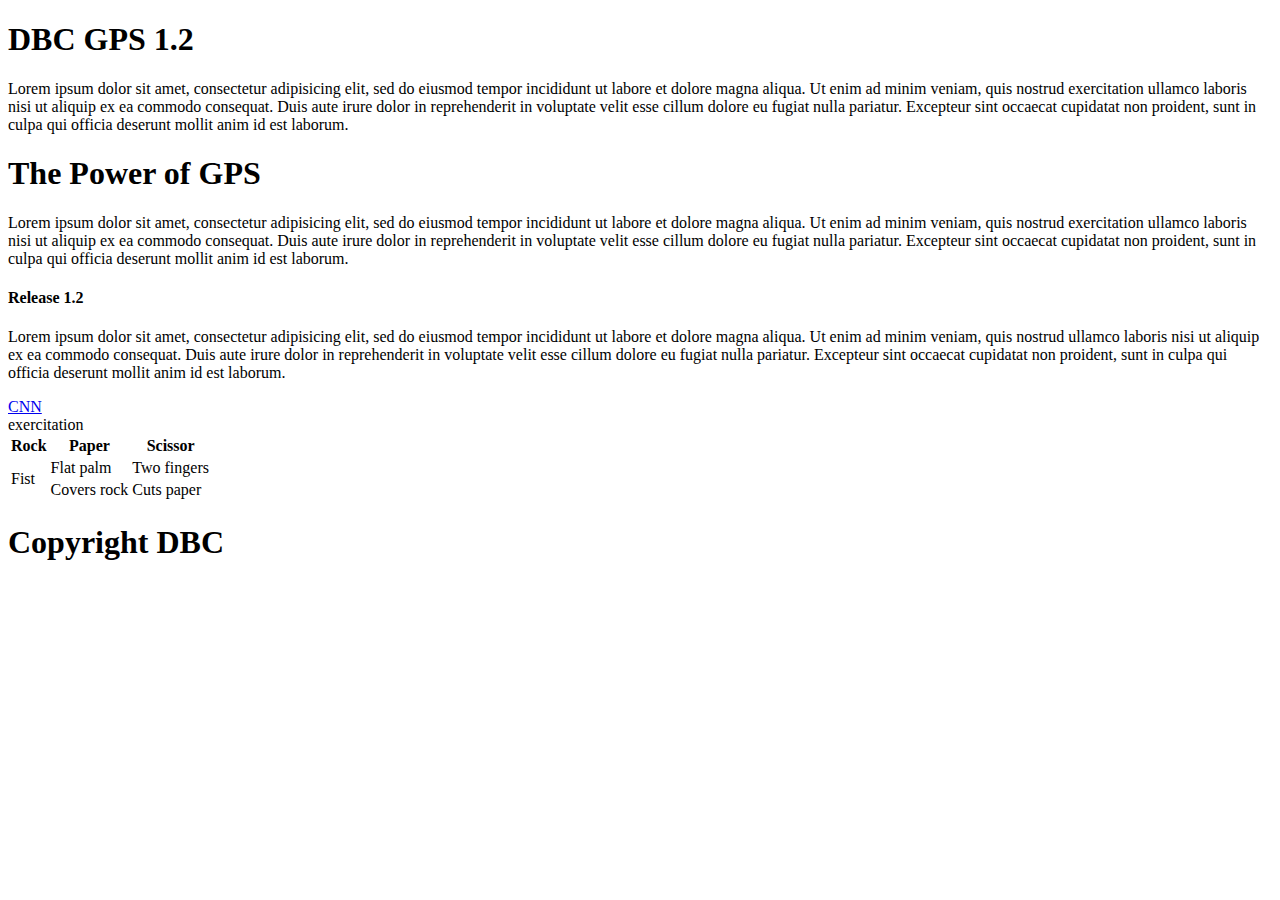
<file: html/gps/index.html>
<!DOCTYPE html>
<html>
<head>
  <meta charset="UTF-8">
  <title>GPS 1.2 Release 2</title>
</head>
<body>
  <header>
    <h1>DBC GPS 1.2</h1>
  </header>
  <main>Lorem ipsum dolor sit amet, consectetur adipisicing elit, sed do eiusmod
  tempor incididunt ut labore et dolore magna aliqua. Ut enim ad minim veniam,
  quis nostrud exercitation ullamco laboris nisi ut aliquip ex ea commodo
  consequat. Duis aute irure dolor in reprehenderit in voluptate velit esse
  cillum dolore eu fugiat nulla pariatur. Excepteur sint occaecat cupidatat non
  proident, sunt in culpa qui officia deserunt mollit anim id est laborum.
  <article>
    <h1>The Power of GPS</h1>
    <p>Lorem ipsum dolor sit amet, consectetur adipisicing elit, sed do eiusmod
    tempor incididunt ut labore et dolore magna aliqua. Ut enim ad minim veniam,
    quis nostrud exercitation ullamco laboris nisi ut aliquip ex ea commodo
    consequat. Duis aute irure dolor in reprehenderit in voluptate velit esse
    cillum dolore eu fugiat nulla pariatur. Excepteur sint occaecat cupidatat non
    proident, sunt in culpa qui officia deserunt mollit anim id est laborum.</p> 
  <section>
    <h4>Release 1.2</h4>
    <p>Lorem ipsum dolor sit amet, consectetur adipisicing elit, sed do eiusmod
    tempor incididunt ut labore et dolore magna aliqua. Ut enim ad minim veniam,
    quis nostrud  ullamco laboris nisi ut aliquip ex ea commodo
    consequat. Duis aute irure dolor in reprehenderit in voluptate velit esse
    cillum dolore eu fugiat nulla pariatur. Excepteur sint occaecat cupidatat non
    proident, sunt in culpa qui officia deserunt mollit anim id est laborum.</p>
    <nav><a href="wwww.cnn.com">CNN</a></nav>
    <aside>exercitation</aside>
  </section>
  <section>
    <table>
      <tr>
        <th>Rock</th>
        <th>Paper</th>
        <th>Scissor</th>
      </tr>
      <tr>
        <td rowspan="2">Fist</td>
        <td>Flat palm</td>
        <td>Two fingers</td>
      </tr>
      <tr>
        <td>Covers rock</td>
        <td>Cuts paper</td>
      </tr>
    </table>
  </section>
  </article>
  </main>
  <footer>
    <h1>Copyright DBC</h1>
  </footer>
</body>
</html>
</file>
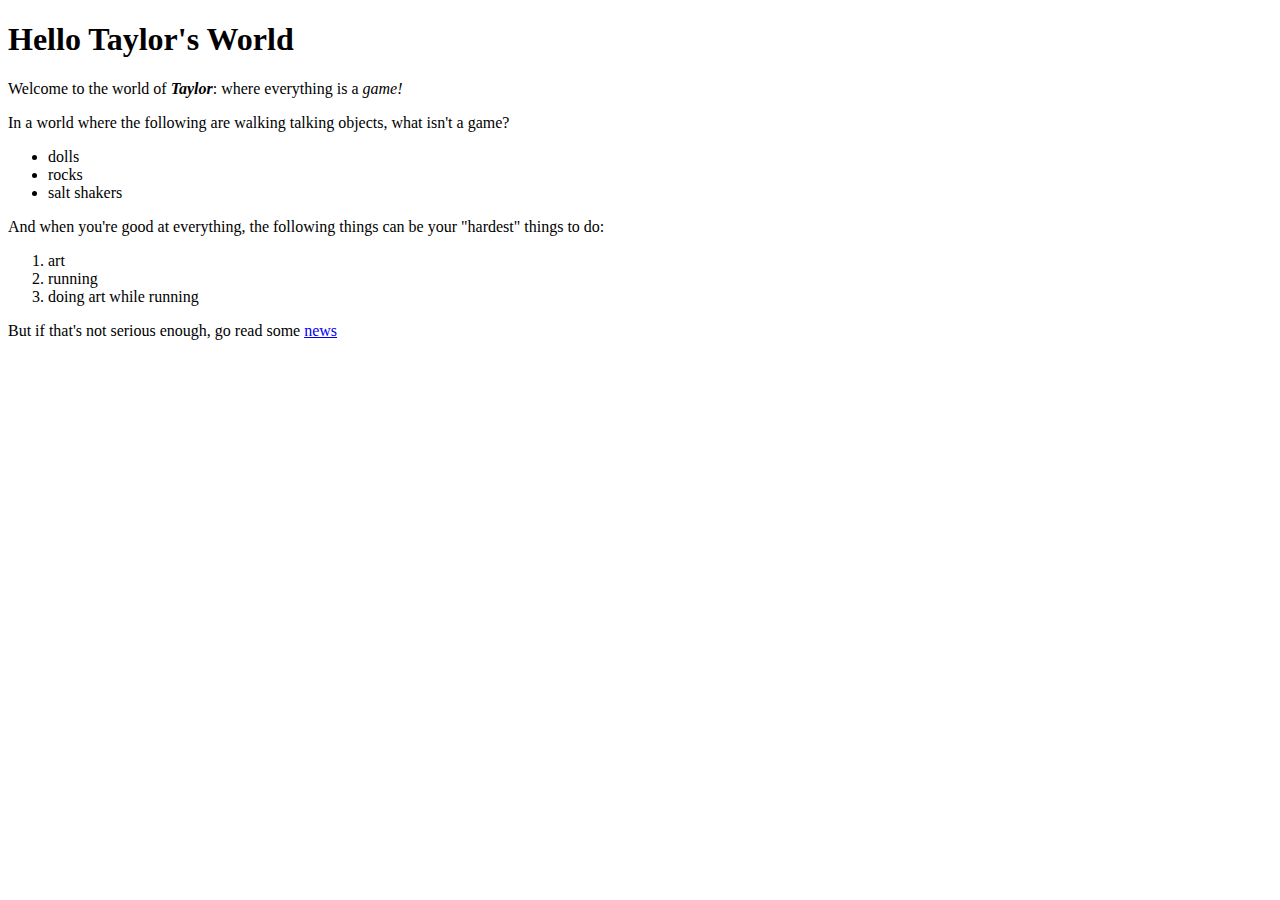
<file: html/web_basics/index.html>
<!DOCTYPE html>
<html>
  <head>
    <title>Dev Bootcamp, Week 2 HTML</title>
  </head>
  <body>
  <h1>Hello Taylor's World</h1>
    <p>Welcome to the world of <em><strong>Taylor</strong></em>: where everything is a <em>game!</em></p>
    <p>In a world where the following are walking talking objects, what isn't a game?</p>
    <ul>
      <li>dolls</li>
      <li>rocks</li>
      <li>salt shakers</li>
    </ul>
    <p>And when you're good at everything, the following things can be your "hardest" things to do:</p>
    <ol>
      <li>art</li>
      <li>running</li>
      <li>doing art while running</li>
    </ol>
    <p>But if that's not serious enough, go read some <a href="https://www.msnbc.com/"> news</a></p>
  </body>
</html>
</file>
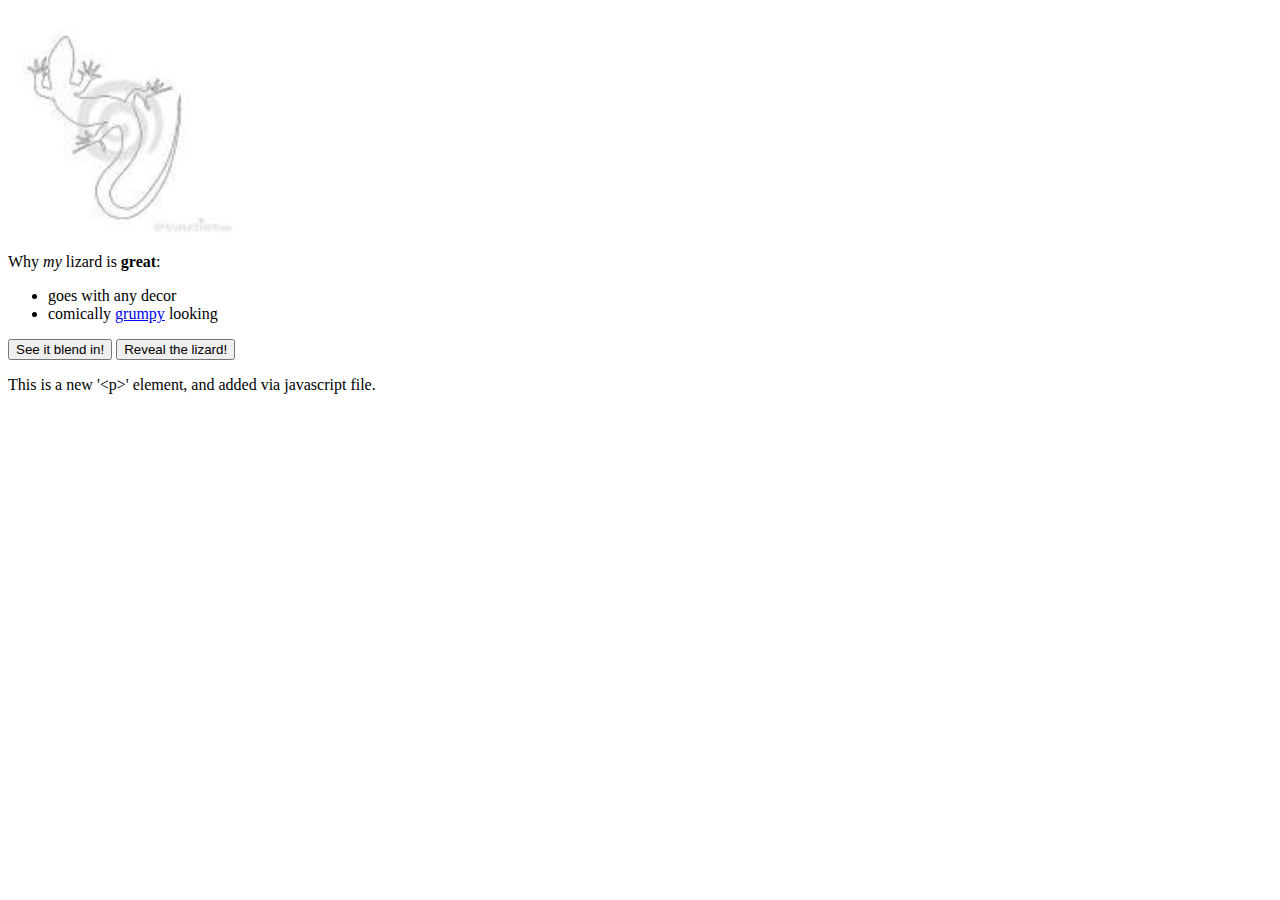
<file: web_dev/jquery/index.html>
<!DOCTYPE html>
<html>
<head>
  <title>About My Little Pet</title>
  <link rel="stylesheet" href="style.css">
  <script type="text/javascript" src="jquery-3.2.1.js"></script>

</head>
<body>
  <div id="about-my-pet">
    <img id="lizard-photo" src="chameleon.png">
    <p>Why <em>my</em> lizard is <strong>great</strong>:</p>
    <ul>
      <li>goes with any decor</li>
      <li>comically <a href="http://grumpy.com">grumpy</a> looking</li>
    </ul>
    <button id="buttonHide"> See it blend in!</button>
    <button id="buttonReveal"> Reveal the lizard!</button>
  </div>
  <script src="script.js"></script>
</body>
</html>
</file>
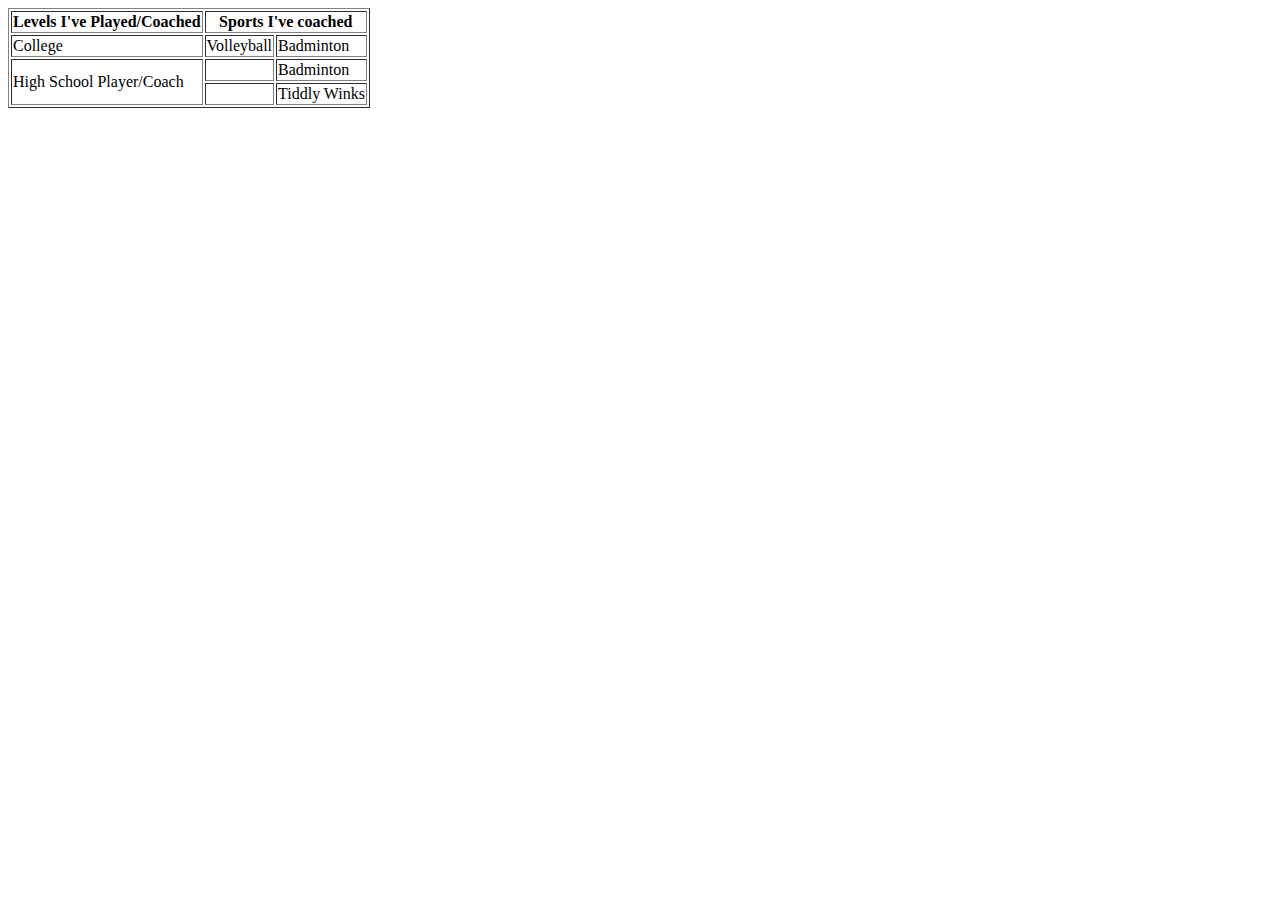
<file: html/table-practice.html>
<!DOCTYPE html>
<html>
<head>
  <title>Sports I Coach</title>
</head>
<body>
<table border=1>
    <tr>
      <th>Levels I've Played/Coached</th>
      <th colspan="2"> Sports I've coached</th>
    </tr>
    <tr>
      <td> College</td>
      <td>Volleyball</td>
      <td>Badminton</td>
    </tr>
    <tr>
      <td rowspan="2"> High School Player/Coach</td>
      <td>&nbsp;</td>
      <td>Badminton</td>
    </tr>
    <tr>
      <td>&nbsp;</td>
      <td>Tiddly Winks</td>
    </tr>
</table>

</body>
</html>
</file>
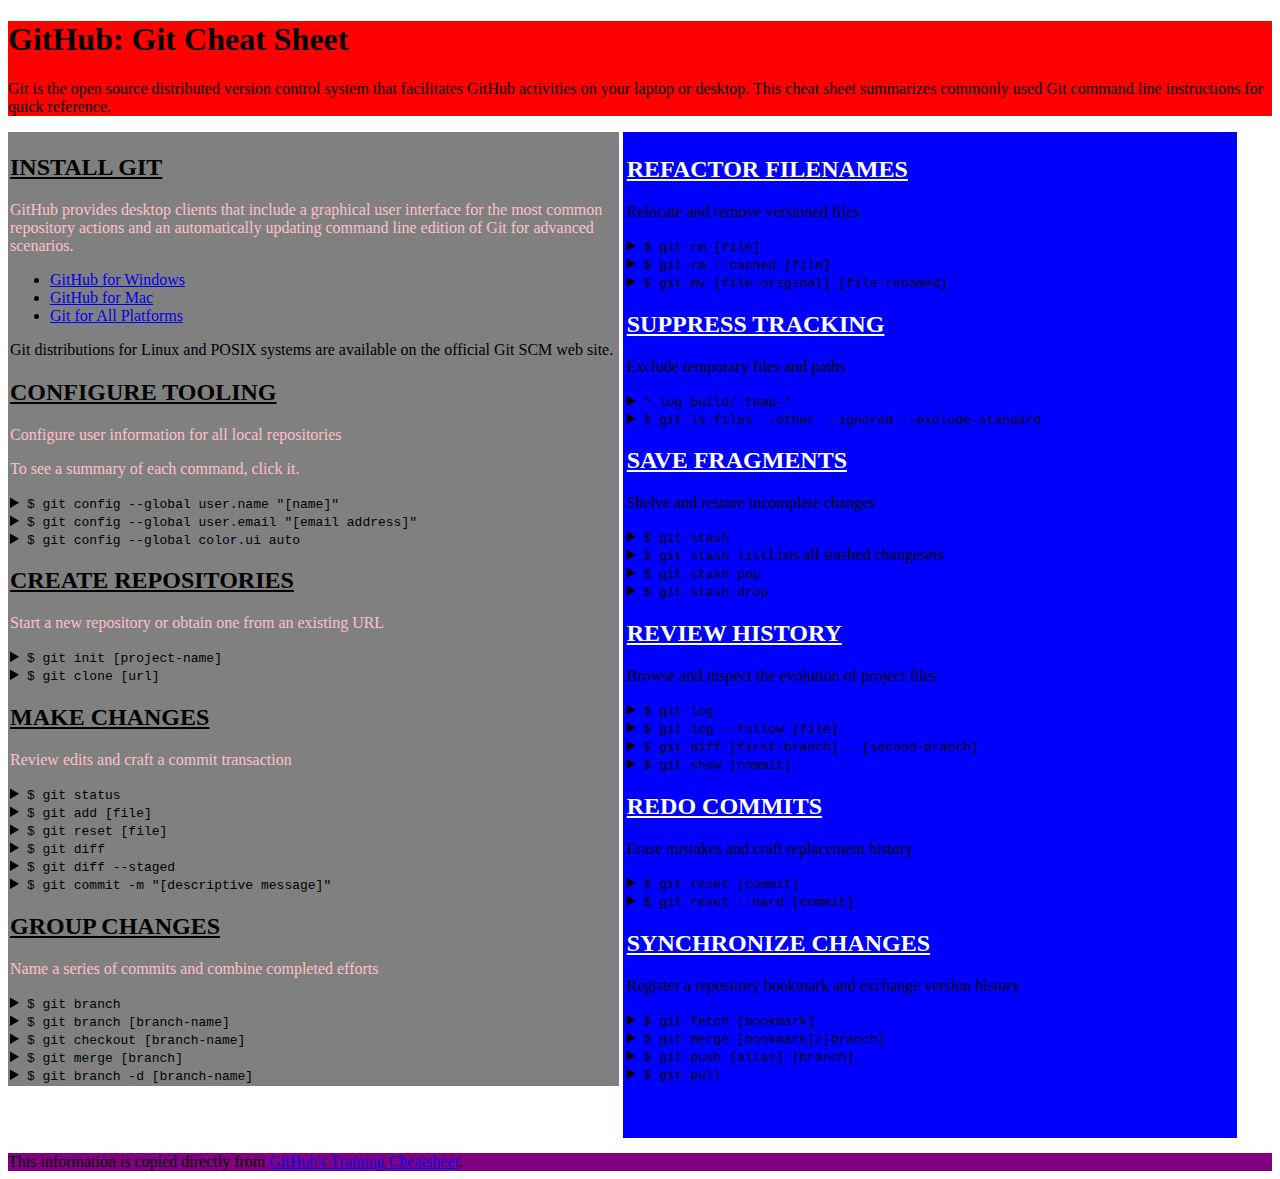
<file: css/gps/gps2-1.html>
<!--
Write your names here:
1.  J Ted Stamps  (JT)
2.  Mathias
We spent [1] hours on this challenge.
-->

<!-- This challenge uses HTML5 syntax that may not be available in all browsers (It works in Chrome and Safari, from my testing. (<details> and<summary>). -->

<!DOCTYPE html>
<html lang="en">
  <head>
    <meta charset="UTF-8">
    <link rel="stylesheet" type="text/css" href="gps2-1.css"> <!-- Insert a link to the stylesheet here -->
    <title>Git Cheat Sheet</title>
  </head>

  <body>
    <header>
      <h1>GitHub: Git Cheat Sheet</h1>
      <p>Git is the open source distributed version control system that
        facilitates GitHub activities on your laptop or desktop.
        This cheat sheet summarizes commonly used Git command line
        instructions for quick reference.</p>
    </header>

    <section class="column-1">
      <article>
        <h2>INSTALL GIT</h2>
        <p>GitHub provides desktop clients that include a graphical user
        interface for the most common repository actions and an automatically
        updating command line edition of Git for advanced scenarios.</p>
        <ul>
          <li><a href="https://windows.github.com">GitHub for Windows</a></li>
          <li><a href="https://mac.github.com">GitHub for Mac</a></li>
          <li><a href="http://git-scm.com">Git for All Platforms</a></li>
        </ul>

        Git distributions for Linux and POSIX systems are available on the
        official Git SCM web site.
      </article>

      <article>
        <h2>CONFIGURE TOOLING</h2>
        <p>Configure user information for all local repositories</p>
        <p> To see a summary of each command, click it.</p>

        <details>
          <summary><code>$ git config --global user.name "[name]"</code></summary>
          <p>Sets the name you want attached to your commit transactions</p>
        </details>

        <details>
          <summary><code>$ git config --global user.email "[email address]"</code></summary>
          <p>Sets the email you want atached to your commit transactions</p>
        </details>

        <details>
          <summary><code>$ git config --global color.ui auto</code></summary>
          <p>Enables helpful colorization of command line output</p>
        </details>
      </article>

      <article>
        <h2>CREATE REPOSITORIES</h2>
        <p>Start a new repository or obtain one from an existing URL</p>

        <details>
          <summary><code>$ git init [project-name]</code></summary>
          <p>Creates a new local repository with the specified name</p>
        </details>

        <details>
          <summary><code>$ git clone [url]</code></summary>
          <p>Downloads a project and its entire version history</p>
        </details>
      </article>

      <article>
        <h2>MAKE CHANGES</h2>
        <p>Review edits and craft a commit transaction</p>

        <details>
          <summary><code>$ git status</code></summary>
          <p>Lists all new or modified files to be committed</p>
        </details>

        <details>
          <summary><code>$ git add [file]</code></summary>
          <p>Snapshots the file in preparation for versioning</p>
        </details>

        <details>
          <summary><code>$ git reset [file]</code></summary>
          <p>Unstages the file, but preserve its contents</p>
        </details>

        <details>
          <summary><code>$ git diff</code></summary>
          <p>Shows file differences not yet staged</p>
        </details>

        <details>
          <summary><code>$ git diff --staged</code></summary>
          <p>Shows file differences between staging and the last file version</p>
        </details>

        <details>
          <summary><code>$ git commit -m "[descriptive message]"</code></summary>
          <p>Records file snapshots permanently in version history</p>
        </details>
      </article>

      <article>
        <h2>GROUP CHANGES</h2>
        <p>Name a series of commits and combine completed efforts</p>

        <details>
          <summary><code>$ git branch</code></summary>
          <p>Lists all local branches in the current repository</p>
        </details>

        <details>
          <summary><code>$ git branch [branch-name]</code></summary>
          <p>Creates a new branch</p>
        </details>

        <details>
          <summary><code>$ git checkout [branch-name]</code></summary>
          <p>Switches to the specified branch and updates the working directory</p>
        </details>

        <details>
          <summary><code>$ git merge [branch]</code></summary>
          <p>Combines the specified branch’s history into the current branch</p>
        </details>

        <details>
          <summary><code>$ git branch -d [branch-name]</code></summary>
          <p>Deletes the specified branch</p>
        </details>
      </article>
    </section>

    <section class="column-2">
      <article>
        <h2>REFACTOR FILENAMES</h2>
        <p>Relocate and remove versioned files</p>

        <details>
          <summary><code>$ git rm [file]</code></summary>
          <p>Deletes the file from the working directory and stages the deletion</p>
        </details>

        <details>
          <summary><code>$ git rm --cached [file]</code></summary>
          <p>Removes the file from version control but preserves the file locally</p>
        </details>

        <details>
          <summary><code>$ git mv [file-original] [file-renamed]</code></summary>
          <p>Changes the file name and prepares it for commit</p>
        </details>
      </article>

      <article>
        <h2>SUPPRESS TRACKING</h2>
        <p>Exclude temporary files and paths</p>

        <details>
          <summary><code>*.log
                    build/
                    temp-*
          </code></summary>
          <p>A text file named .gitignore suppresses accidental versioning of files and paths matching the specified paterns</p>
        </details>

        <details>
          <summary><code>$ git ls-files --other --ignored --exclude-standard</code></summary>
          <p>Lists all ignored files in this project</p>
        </details>
      </article>

      <article>
        <h2>SAVE FRAGMENTS</h2>
        <p>Shelve and restore incomplete changes</p>

        <details>
          <summary><code>$ git stash</code></summary>
          <p>Temporarily stores all modified tracked files</p>
        </details>

        <details>
          <summary><code>$ git stash list</code>Lists all stashed changesets</summary>
          <p></p>
        </details>

        <details>
          <summary><code>$ git stash pop</code></summary>
          <p>Restores the most recently stashed files</p>
        </details>

        <details>
          <summary><code>$ git stash drop</code></summary>
          <p>Discards the most recently stashed changeset</p>
        </details>

      </article>

      <article>
        <h2>REVIEW HISTORY</h2>
        <p>Browse and inspect the evolution of project files</p>

        <details>
          <summary><code>$ git log</code></summary>
          <p>Lists version history for the current branch</p>
        </details>

        <details>
          <summary><code>$ git log --follow [file]</code></summary>
          <p>Lists version history for a file, including renames</p>
        </details>

        <details>
          <summary><code>$ git diff [first-branch]...[second-branch]</code></summary>
          <p>Shows content differences between two branches</p>
        </details>

        <details>
          <summary><code>$ git show [commit]</code></summary>
          <p>Outputs metadata and content changes of the specified commit</p>
        </details>
      </article>

      <article>
        <h2>REDO COMMITS</h2>
        <p>Erase mistakes and craft replacement history</p>

        <details>
          <summary><code>$ git reset [commit]</code></summary>
          <p>Undoes all commits after [commit], preserving changes locally</p>
        </details>

        <details>
          <summary><code>$ git reset --hard [commit]</code></summary>
          <p>Discards all history and changes back to the specified commit</p>
        </details>
      </article>

      <article>
        <h2>SYNCHRONIZE CHANGES</h2>
        <p>Register a repository bookmark and exchange version history</p>

        <details>
          <summary><code>$ git fetch [bookmark]</code></summary>
          <p>Downloads all history from the repository bookmark</p>
        </details>

        <details>
          <summary><code>$ git merge [bookmark]/[branch]</code></summary>
          <p>Combines bookmark’s branch into current local branch</p>
        </details>

        <details>
          <summary><code>$ git push [alias] [branch]</code></summary>
          <p>Uploads all local branch commits to GitHub</p>
        </details>

        <details>
          <summary><code>$ git pull</code></summary>
          <p>Downloads bookmark history and incorporates changes</p>
        </details>
      </article>
    </section>

    <footer>
      This information is copied directly from <a href="https://training.github.com/kit/downloads/github-git-cheat-sheet.pdf">GitHub's Training Cheatsheet</a>.
    </footer>
  
  <!-- Add your reflection here as a comment.
  I love CSS, but positioning and alignment is like something out of
  the 3rd ring of hell, especially when trying to be responsive and 
  NOT in a fixed width environment.   More confident?  Sure, about 1px more confident than i was yesterday.  I feel that I'm doin't "ok" with my learning competencies, but my memorization is pretty minimal, so whenever I need to solve a CSS issue from scratch, I'm at a bit of a disadvantage (such as in the GPS sessions where we go in blind)
  Also, its amazing how dependent I've already gotten to sublime's text highlighting and color assignment for html and css validation. 
  -->

  </body>
</html>
</file>
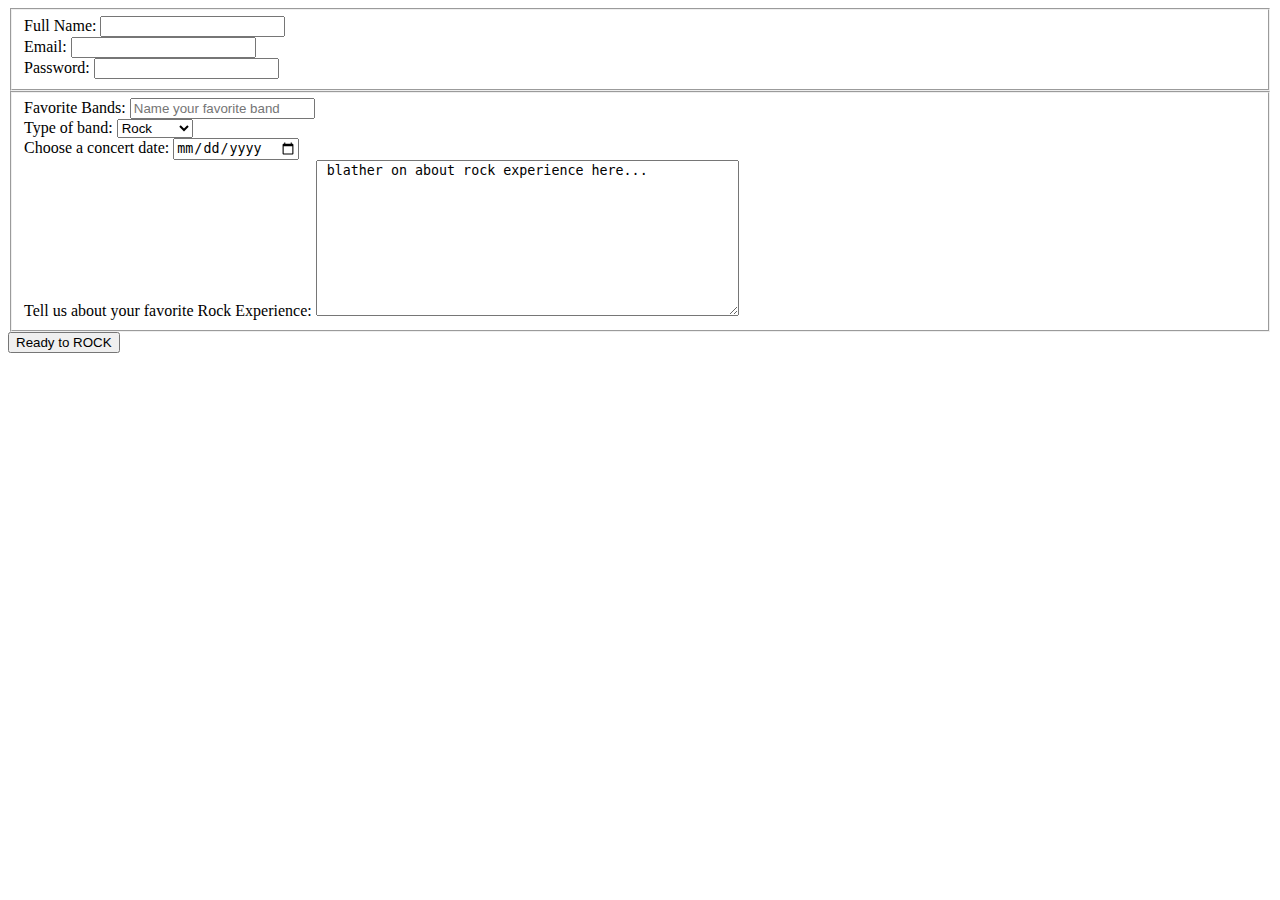
<file: html/forms/practice-form.html>
<!DOCTYPE html>
<html>
<head>
  <title>Practice Form for 2.4 </title>
</head>
<body>
<form name="Input Practice Form" action="success.html" method="post">
  <fieldset>
    <div>
      <label>Full Name:</label>
      <input type="text" name="fullname">
    </div>

    <div>
      <label>Email:</label>
      <input type="email" name="email">
    </div>

    <div>
      <label>Password:</label>
      <input type="password" name="password">
    </div>
  </fieldset>

  <fieldset>
    <div>
      <label>Favorite Bands:</label>
      <input type="text" name="band-name" placeholder="Name your favorite band">
    </div>

    <div>
      <label>Type of band:</label>
      <select name="Band">
        <option value="road">Rock</option>
        <option value="road">Country</option>
        <option value="road">Classical</option>
      </select>
    </div>

    <div>    
      <label>Choose a concert date:</label>
      <input type="date" name="date">
    </div>

        <div>
      <label>Tell us about your favorite Rock Experience:</label>
      <textarea name="textarea" rows="10" cols="50"> blather on about rock experience here...</textarea>
    </div>

  </fieldset>
  
  <button type="submit">Ready to ROCK</button>
</form>
</body>
</html>
</file>
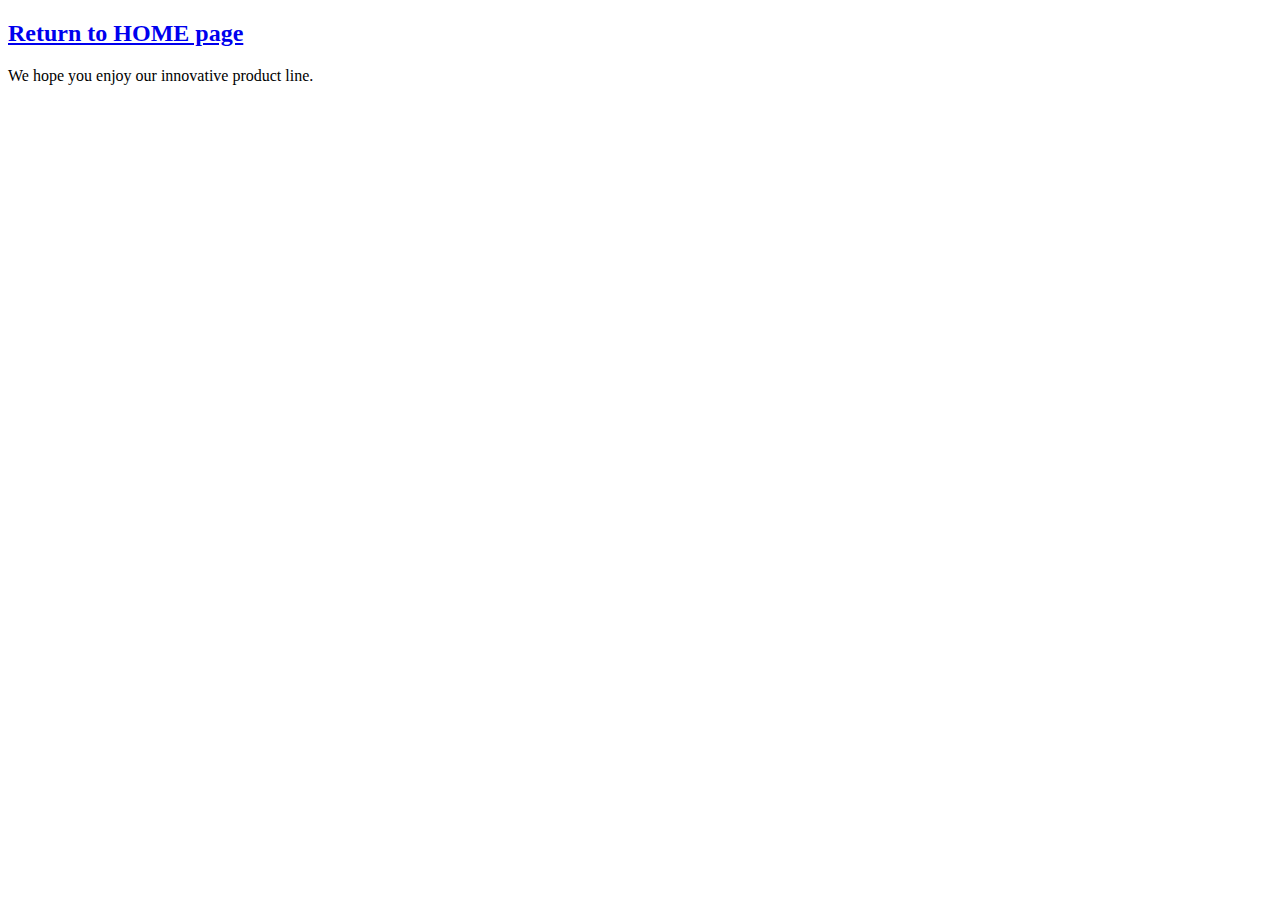
<file: html/moon_bootz/product_details.html>
<!DOCTYPE html>
<html>
<head>
	<title>product details</title>

<header>
		<h2><a href="index.html">Return to HOME page</a></h2>
</header>
</head>

<body>
<p>We hope you enjoy our innovative product line.</p>
</body>
</html>
</file>
<file: web_dev/jquery/style.css>
#lizard-photo {
  width: 225px;
  height: auto;
}
</file>
<file: css/gps/gps2-1.css>
header {
  display: block;
  background-color: red;
  
  }
 section.column-1 {
   background-color: gray;
   display: inline-block;
   width: 48%;
   padding: 2px;
 }
 section.column-1 p {
   color: pink;
 }
 section.column-2 {
   background-color: blue;
   display: inline-block;
   width: 48%;
   vertical-align: top;
   padding: 4px;
   padding-bottom: 55px;
 }
 section.column-2 h2 {
   color: white;
 }
 footer {
   background-color: purple;
   margin-top: 15px;
 }
 
 h2 {
    text-decoration: underline;
}
</file>
